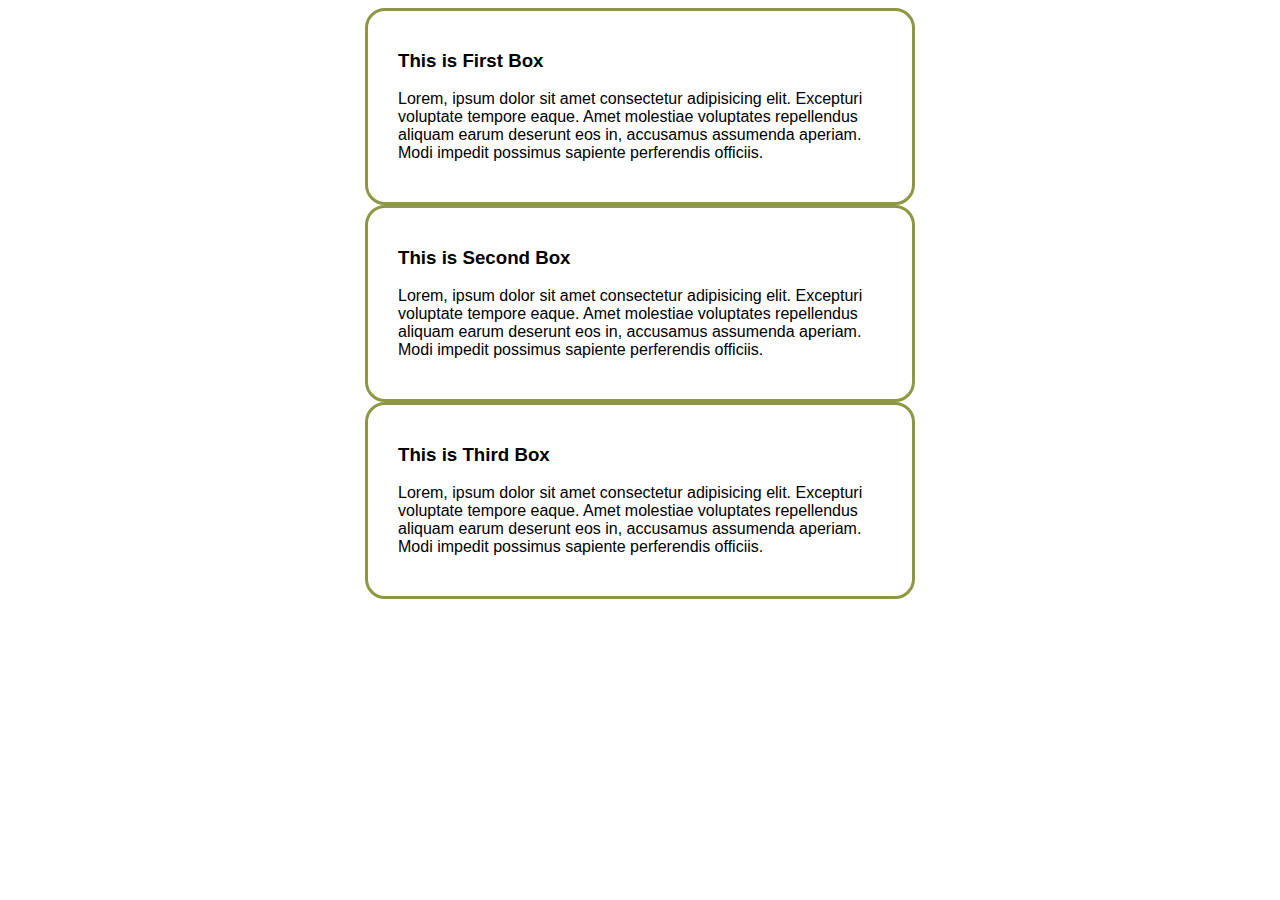
<file: boxModel.html>
<!DOCTYPE html>
<html lang="en">
<head>
    <meta charset="UTF-8">
    <meta name="viewport" content="width=device-width, initial-scale=1.0">
    <title>Box Model</title>
    <link rel="preconnect" href="https://fonts.googleapis.com">
    <Style>
        body{
            font-family: 'Ubuntu', sans-serif;
        }
    
       .container{
        padding: 20px 30px 20px 30px; /*Top Right Bottom Left */
        border: solid rgb(142 151 68);
        border-radius: 20px;
        margin:30px 40px 30px 40px; /*Top Right Bottom Left */
        width: 550px;
        height: 197px;
        box-sizing: border-box;
        margin:auto;

       }
    </Style>
</head>
<body>
    <div id="para" class="container">
        <h3>This is First Box</h3>
        <p>Lorem, ipsum dolor sit amet consectetur adipisicing elit. Excepturi voluptate tempore eaque. Amet molestiae voluptates repellendus aliquam earum deserunt eos in, accusamus assumenda aperiam. Modi impedit possimus sapiente perferendis officiis.</p>
    </div>
    <div class="container">
        <h3>This is Second Box</h3>
        <p>Lorem, ipsum dolor sit amet consectetur adipisicing elit. Excepturi voluptate tempore eaque. Amet molestiae voluptates repellendus aliquam earum deserunt eos in, accusamus assumenda aperiam. Modi impedit possimus sapiente perferendis officiis.</p>
    </div>
    <div class="container">
        <h3>This is Third Box</h3>
        <p>Lorem, ipsum dolor sit amet consectetur adipisicing elit. Excepturi voluptate tempore eaque. Amet molestiae voluptates repellendus aliquam earum deserunt eos in, accusamus assumenda aperiam. Modi impedit possimus sapiente perferendis officiis.</p>
    </div>
    
</body>
</html>
</file>
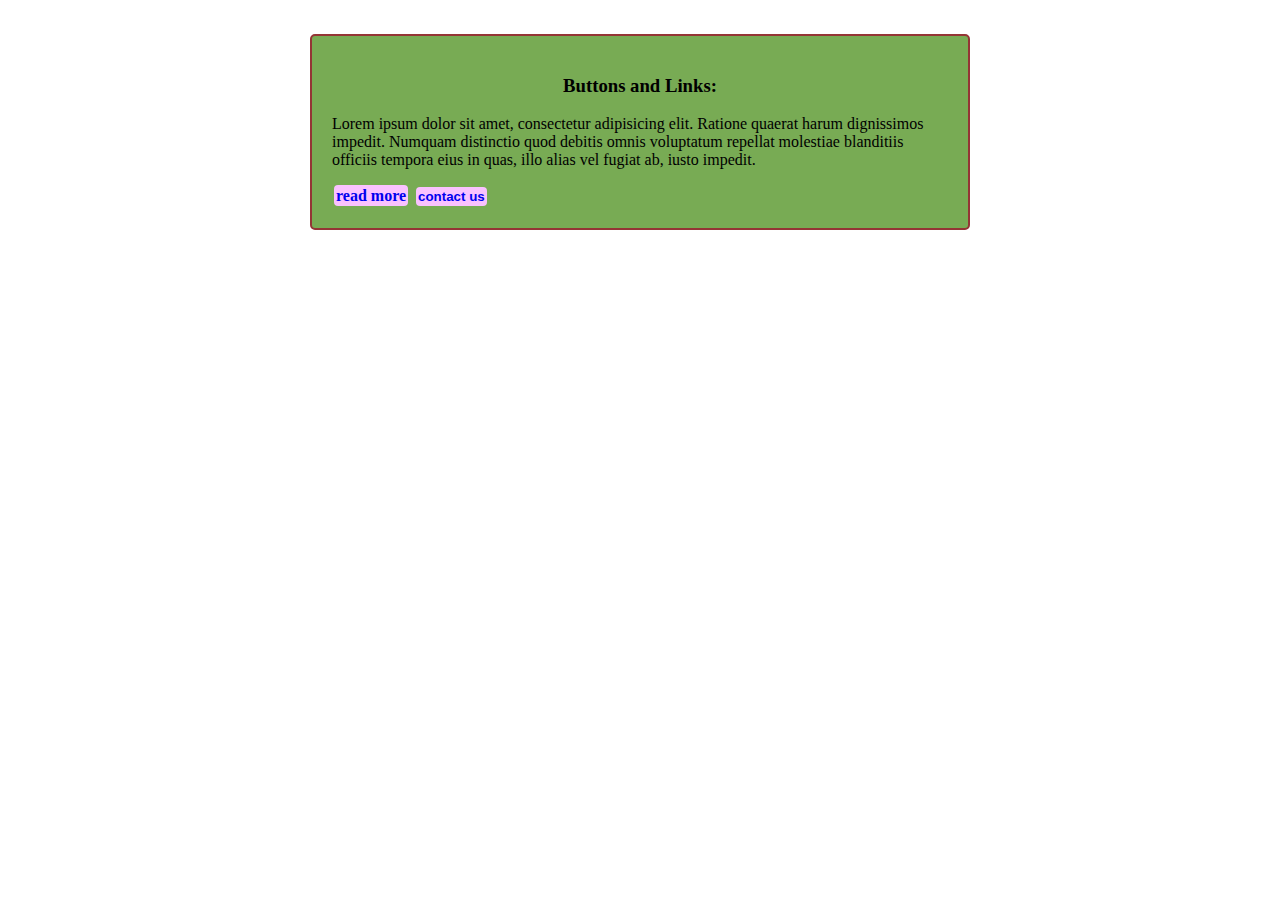
<file: button_links.html>
<!DOCTYPE html>
<html lang="en">
<head>
    <meta charset="UTF-8">
    <meta name="viewport" content="width=device-width, initial-scale=1.0">
    <title>Buttons and Links</title>
    <style>
      .cont{
        border: 2px solid rgb(148, 53, 53);
        background-color: hwb(95 33% 33%);
        border-radius: 5px;
        margin: 34px auto;
        padding:20px;
        width: 660px;
        box-sizing: border-box;
      }
      h3{
        text-align: center;
      }
      .btn{
        background-color:rgb(250 194 255);
        padding: 2px;
        margin: 2px;
        border:none ;
        cursor: pointer;
        border-radius: 4px;
        font-weight:bold;
      }  
      a{
        text-decoration: none;
      }
      a:hover{
            color: blanchedalmond;
            background-color: rgb(16, 11, 11);
      } 
      a:visited{
        background-color: rgb(214, 112, 112);
      }
      a:active{
        background-color:yellow ;
      }
      .btn:hover{
        border: 1px solid black;
        background-color: rgb(0, 208, 255);
      }
    
    </style>
</head>
<body>
    <div class="cont">
        <h3>Buttons and Links:</h3>
        <p>Lorem ipsum dolor sit amet, consectetur adipisicing elit. Ratione quaerat harum dignissimos impedit. Numquam distinctio quod debitis omnis voluptatum repellat molestiae blanditiis officiis tempora eius in quas, illo alias vel fugiat ab, iusto impedit.</p>
        <a class="btn" href="https://www.google.com">read more</a>
        <button class="btn"><a href="https://www.facebook.com">contact us</a></button>
    </div>
</body>
</html>
</file>
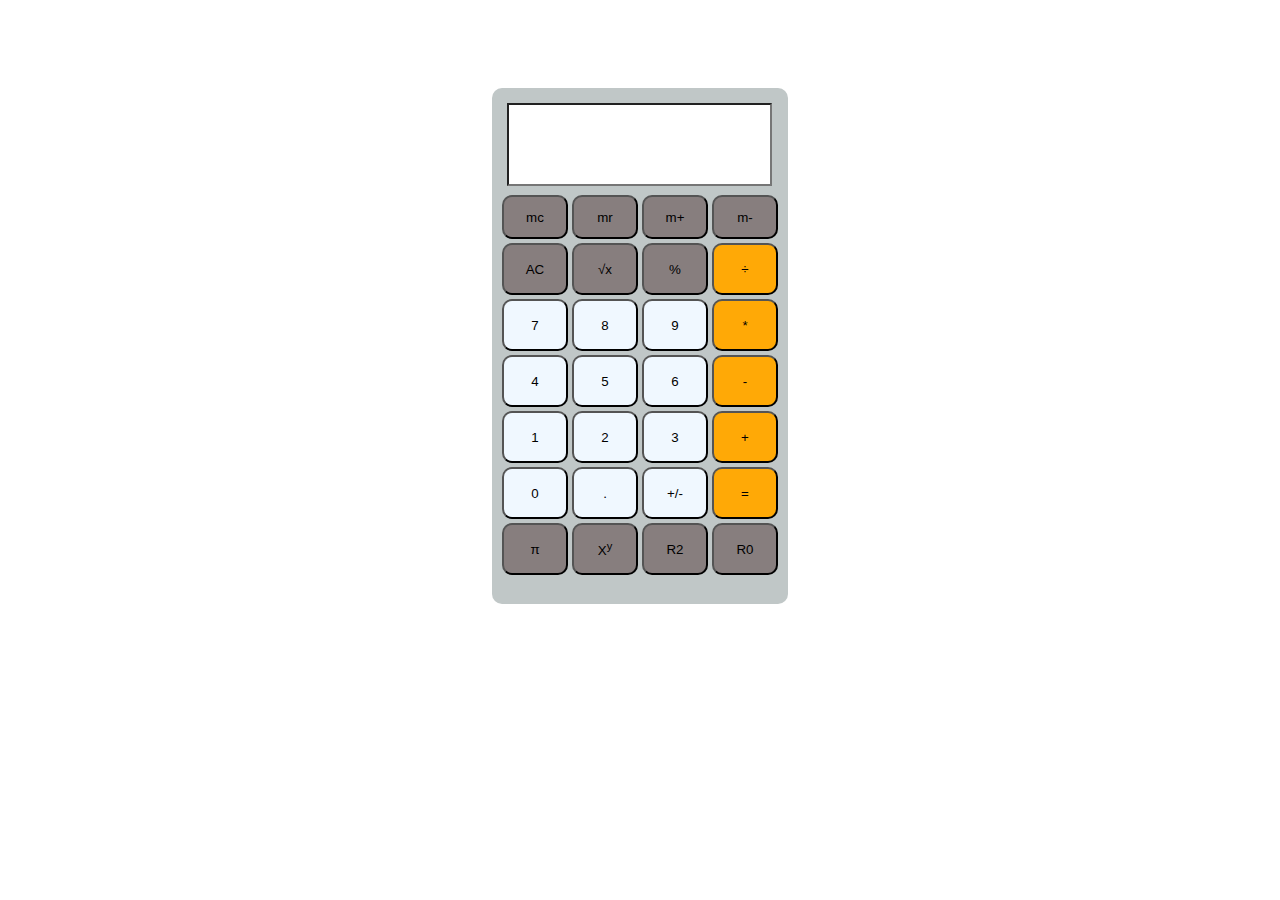
<file: calculater.html>
<!DOCTYPE html>
<html lang="en">

<head>
    <meta charset="UTF-8">
    <meta name="viewport" content="width=device-width, initial-scale=1.0">
    <title>Calculater</title>
    <style>
        .container {
            display: flex;
            justify-content: center;
            align-items: center;

        }

        .button {
            display: flex;
            justify-content: space-around;

        }

        .calc {
            background-color: rgb(192, 199, 199);
            height: 500px;
            width: 280px;
            border-radius: 10px;
            padding: 8px;
            margin: 80px;
        }

        .calc1 {
            background-color: white;
           margin: 7px;
           height: 77px;
           width: 257px;
        }

        .b1 {
            background-color: rgb(135, 126, 126);
            border-radius: 10px;
            height: 44px;
            width: 68px;
            margin: 2px;
            padding: 2px;
            text-align: center;
        }

        .b2 {
            background-color: rgb(135, 126, 126);
            border-radius: 10px;
            height: 52px;
            width: 68px;
            margin: 2px;
            padding: 15px 0px 0px 0px;
            text-align: center;
            padding: 2px;
            border-color: black;
        }
        .cl:hover{
            background-color: #f5f5f3;;
        }
        .cl{
            background-color:  #ffa906;
        }
        .cl2{
            background-color: aliceblue;
        }
        .cl2:hover{
            background-color: rgb(135, 126, 126);
        }

        sup {
            vertical-align: super;
            font-size: smaller;
        }
    </style>
</head>

<body>
    <div class="container">
        <div class="calc">
            <input type=" text" class="calc1">
            <div class="button">
                <button class="b1">mc</button>
                <button class="b1">mr</button>
                <button class="b1">m+</button>
                <button class="b1">m-</button>
            </div>
            <div class="button">
                <button class="b2">AC</button>
                <button class="b2">&radic;x</button>
                <button class="b2">%</button>
                <button class="b2 cl">÷</button>
            </div>
            <div class="button">
                <button  class="b2 cl2">7</butbutton>
                <button class="b2 cl2">8</butbutton>
                <button class="b2 cl2">9</butbutton>
                <button class="b2 cl">*</butbutton>
            </div> 
            <div class="button">
                <button class="b2 cl2">4</button>
                <button class="b2 cl2">5</button>
                <button class="b2 cl2">6</button>
                <button class="b2 cl">-</button>
            </div>
            <div class="button">
                <button class="b2 cl2">1</button>
                <button class="b2 cl2">2</button>
                <button class="b2 cl2">3</button>
                <button class="b2 cl">+</button>
            </div>
            <div class="button">
                <button class="b2 cl2">0</button>
                <button class="b2 cl2">.</button>
                <button class="b2 cl2">+/-</button>
                <button class="b2 cl">=</button>
            </div>
            <div class="button">
                <button class="b2">&pi;</button>
                <button class="b2">X<sup>y</sup></button>
                <button class="b2">R2</button>
                <button class="b2">R0</button>
            </div>


        </div>

    </div>

</body>

</html>
</file>
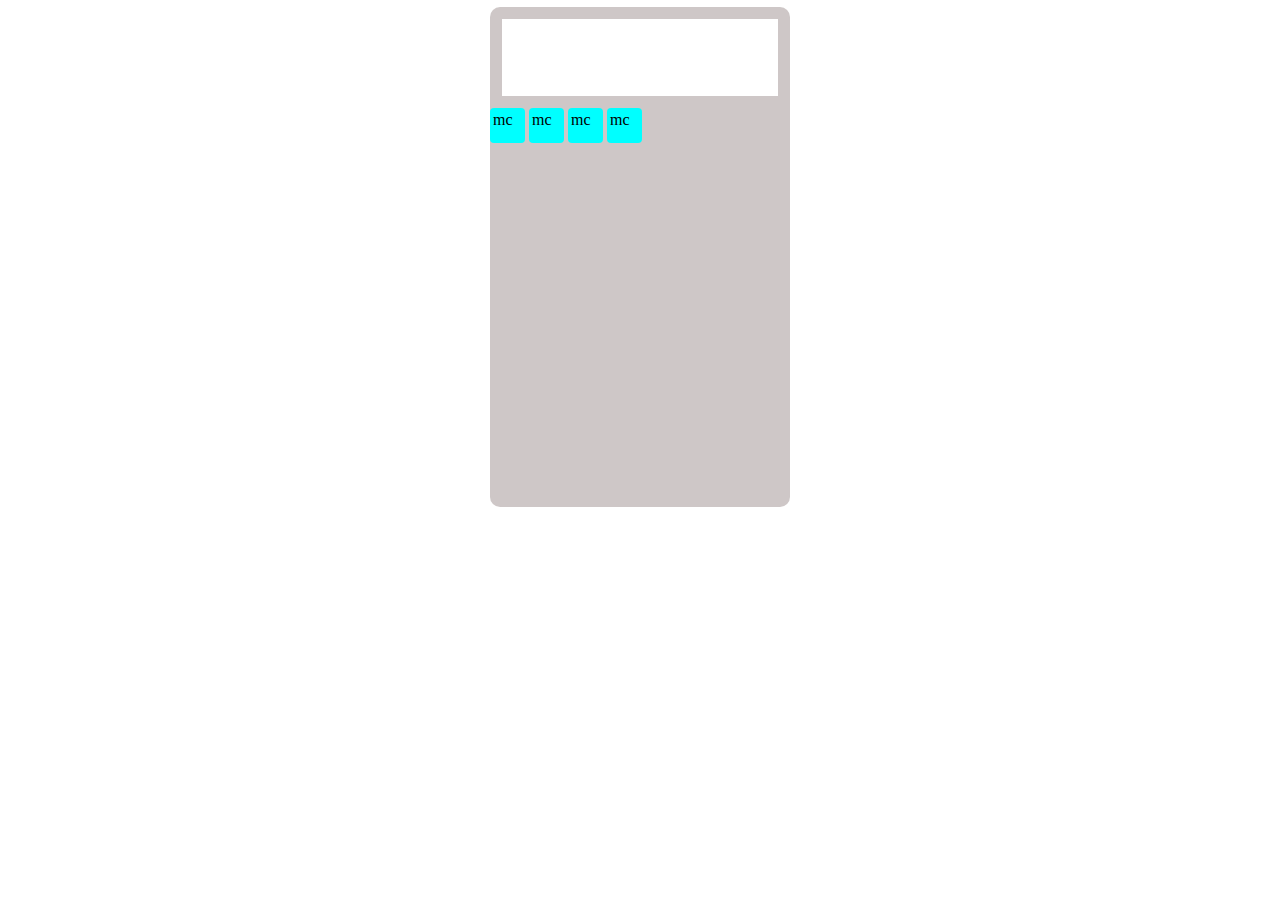
<file: calculator2.html>
<!DOCTYPE html>
<html lang="en">
<head>
    <meta charset="UTF-8">
    <meta name="viewport" content="width=device-width, initial-scale=1.0">
    <title>Calculater</title>
    <link rel="stylesheet" href="cssStyle.css">
</head>
<body>
   <div class="container">
      <div class="calc">
        <div class="calc1">
        </div>
        <div class="button">
         <table>
            <tr>
               <td >mc</td>
            </tr>
         </table>
        </div>
        <div class="button">
         <table>
            <tr>
               <td>mc</td>
            </tr>
         </table>
        </div>
        <div class="button">
         <table>
            <tr>
               <td>mc</td>
            </tr>
         </table>
        </div>
        <div class="button">
         <table>
            <tr>
               <td>mc</td>
            </tr>
         </table>
        </div>
        
      </div>
   </div> 
</body>
</html>
</file>
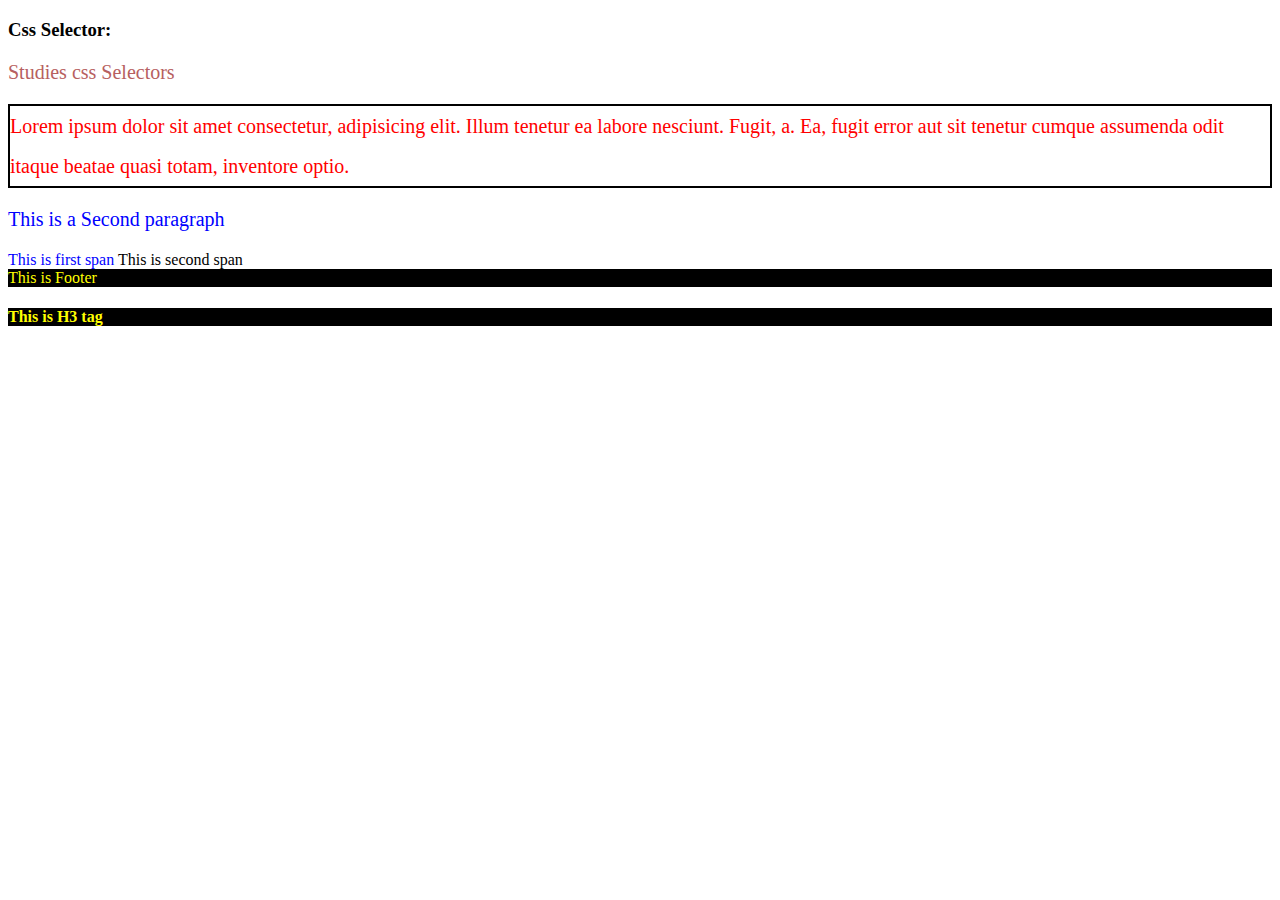
<file: cssSelector.html>
<!DOCTYPE html>
<html lang="en">

<head>
    <meta charset="UTF-8">
    <meta name="viewport" content="width=device-width, initial-scale=1.0">
    <title>CssSelector</title>
    <style>
        /* Element Selector */
        p {
            font-size: 20px;
            font-family: 'Times New Roman', Times, serif;
            color: rgb(183, 96, 96);
        }

        /* Class Selector */
        .paraclass {
            color: blue;
        }

        /* Id Selector */
        #paraid {
            line-height: 2em;
            font-family: Georgia, 'Times New Roman', Times, serif;
            color: red;
            border: 2px solid black;
        }

        /* Grouping Selector */
        footer,
        h4 {
            background-color: black;
            color: yellow;
        }
    </style>
</head>

<body>
    <h3>Css Selector:</h3>
    <p>Studies css Selectors</p>
    <p id="paraid">Lorem ipsum dolor sit amet consectetur, adipisicing elit. Illum tenetur ea labore nesciunt. Fugit, a.
        Ea, fugit
        error aut sit tenetur cumque assumenda odit itaque beatae quasi totam, inventore optio.</p>
    <p class="paraclass">This is a Second paragraph</p>
    <span class="paraclass">This is first span</span>
    <span>This is second span</span>
    <footer>This is Footer</footer>
    <h4>This is H3 tag</h4>
</body>

</html>
</file>
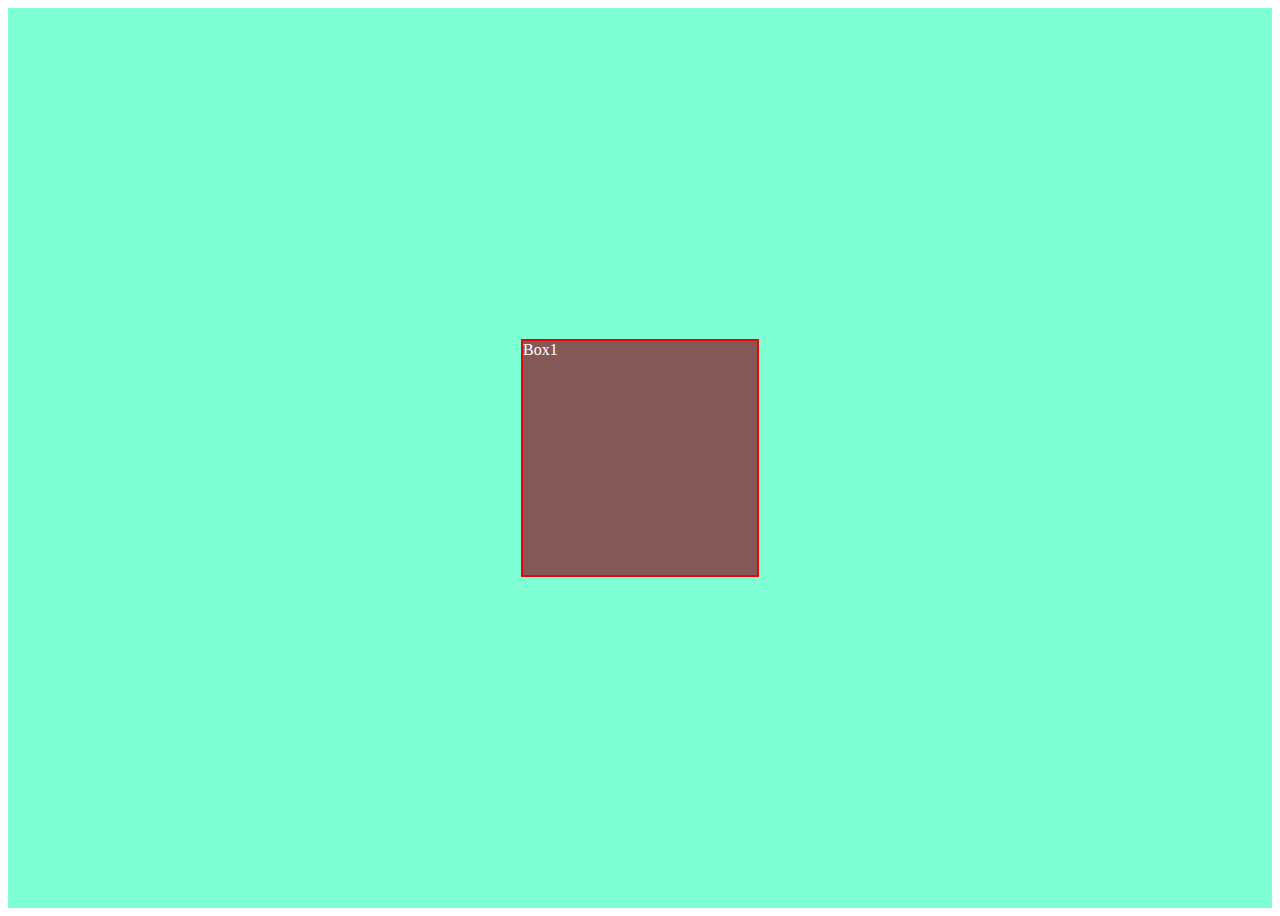
<file: flex.html>
<!DOCTYPE html>
<html lang="en">

<head>
    <meta charset="UTF-8">
    <meta name="viewport" content="width=device-width, initial-scale=1.0">
    <title>Flex/Float</title>
</head>
<style>
    .box1 {
        height: 234px;
        width: 234px;
        background-color: rgb(133, 88, 88);
        color: white;
        border: 2px solid rgb(235, 6, 6);
        /* float: left; */
        order: 4;
        /* align-self: flex-end; */
        /*flex-grow: 1; */
    }

    .box2 {
        height: 234px;
        width: 234px;
        background-color: rgb(106, 240, 85);
        color: rgb(20, 15, 15);
        border: 2px solid rgb(64, 0, 255);
        /* float: right;
        clear:left; */
        /*flex-grow: 1; */
        
    }

    .container {
        display: flex;
        background-color: aquamarine;
        height: 100vh;
        /* flex-direction: column; */
        flex-direction: row;
        /* flex-direction: column-reverse;
           flex-direction: row-reverse; */
           flex-wrap: wrap; 
        /* flex-wrap: wrap-reverse; */
        justify-content:flex-start;
        justify-content: center;
        /*justify-content: flex-start;
        justify-content:space-between; */
        /* align-items: center; */
        align-content: center;


    }
</style>

<body>
    <div class="container">
        <div class="box1">Box1</div>
        <!-- <div class="box2">Box2</div>
        <div class="box2">Box3</div>
        <div class="box2">Box4</div> -->
    </div>

</body>

</html>
</file>
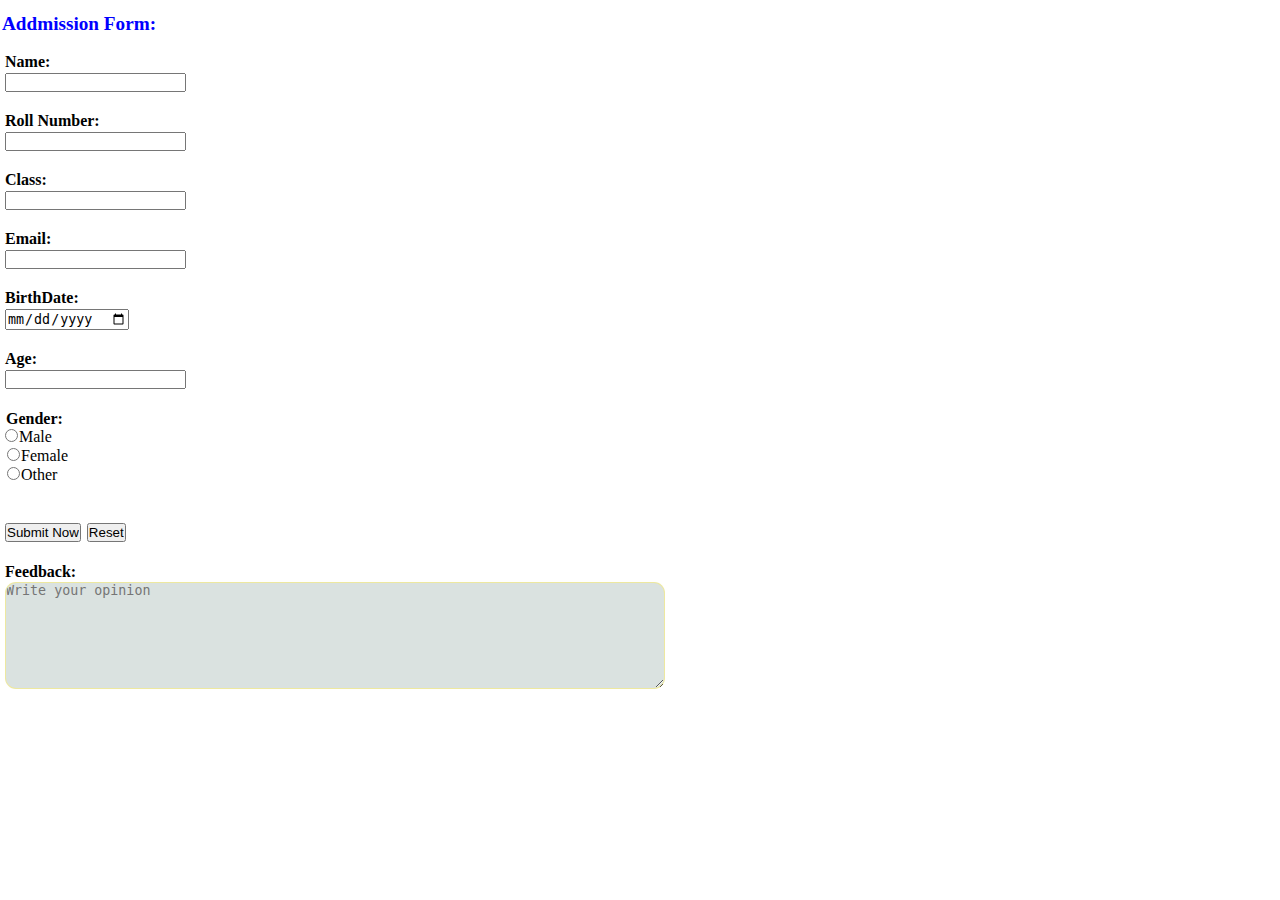
<file: form.html>
<!DOCTYPE html>
<html lang="en">

<head>
    <meta charset="UTF-8">
    <meta name="viewport" content="width=device-width, initial-scale=1.0">
    <title>Form</title>
    <style>
        *{
            margin: 1px;
            padding: 0;
        }
        .sub:hover{
            color: rgb(245, 1, 131);
        }
        .feed{
            background-color: rgb(218, 226, 224);
            border-radius: 11px;
            border-color: rgba(241, 233, 145, 0.806);
        }
       
        .fd{
                color:rgb(83, 19, 113);
        }
        .fw{
            font-weight: 600;
        }
        
        .add{
            color: blue;
            font-size: larger;
            font-weight: 900;
            height: 220;
            border-color: aqua;
            margin: 9px 0px 9px;
            padding: 3px 0px 9px ;
        }
    </style>
</head>

<body>
    <div class="add">
        Addmission Form:
    </div>
    <form action="">
        <label for="name"><span class="fw">Name:</span></label>
        <div>
            <input type="text" name="My name" id="name">
        </div>
        <br>
        <label for="roll"><span class="fw">Roll Number:</span></label>
        <div>
            <input type="number" name="My roll Number" id="roll">
        </div>
        <br>
        <label for="class"><span class="fw">Class:</span></label>
        <div>
            <input type="text" name="My Class" id="class">
        </div>
        <br>
        <label for="email"><span class="fw">Email:</span></label>
        <div>
            <input type="email" name="My Email" id="email">
        </div>
        <br>
        <label for="birhday"><span class="fw">BirthDate:</span></label>
        <div>
        <input type="date" name="My Birthday" id="birhday">
        </div>
        <br>
        <label for="age"><span class="fw">Age:</span></label>
        <div>
            <input type="number" name="my age" id="age">
        </div>
        <br>
        
        <div>
            <label for="gender1"> <span class="fw">Gender:</span></label><br>
           <input type="radio" name="mygender" id="gender1"/>Male
           
        </div>
        <div>
            <label for="gender2"></label>
          <input type="radio" name="mygender" id="gender2"/>Female
        </div>
         <div>
            <label for="gender3"></label> 
          <input type="radio" name="mygender" id="gender3"/>Other
        </div>
          
        <br>
        <!-- <label for="gee">Gender</label>
        <div>
            <select name="Gender" id="gee">
                <option value="M">Male</option>
                <option value="F">Female</option>
                <option value="Other">Other</option>
            </select>
        </div> -->
        <br>
        <div>
            <input type="submit" value="Submit Now" class="sub">
            <input type="reset" value="Reset" class="sub">
        </div>
        <br>
        <div >
            <span class="fw">Feedback:</span>
            <br><textarea name="feedback" cols="80" rows="7" placeholder="Write your opinion"class="feed" ></textarea >
        </div>

    </form>
</body>

</html>
</file>
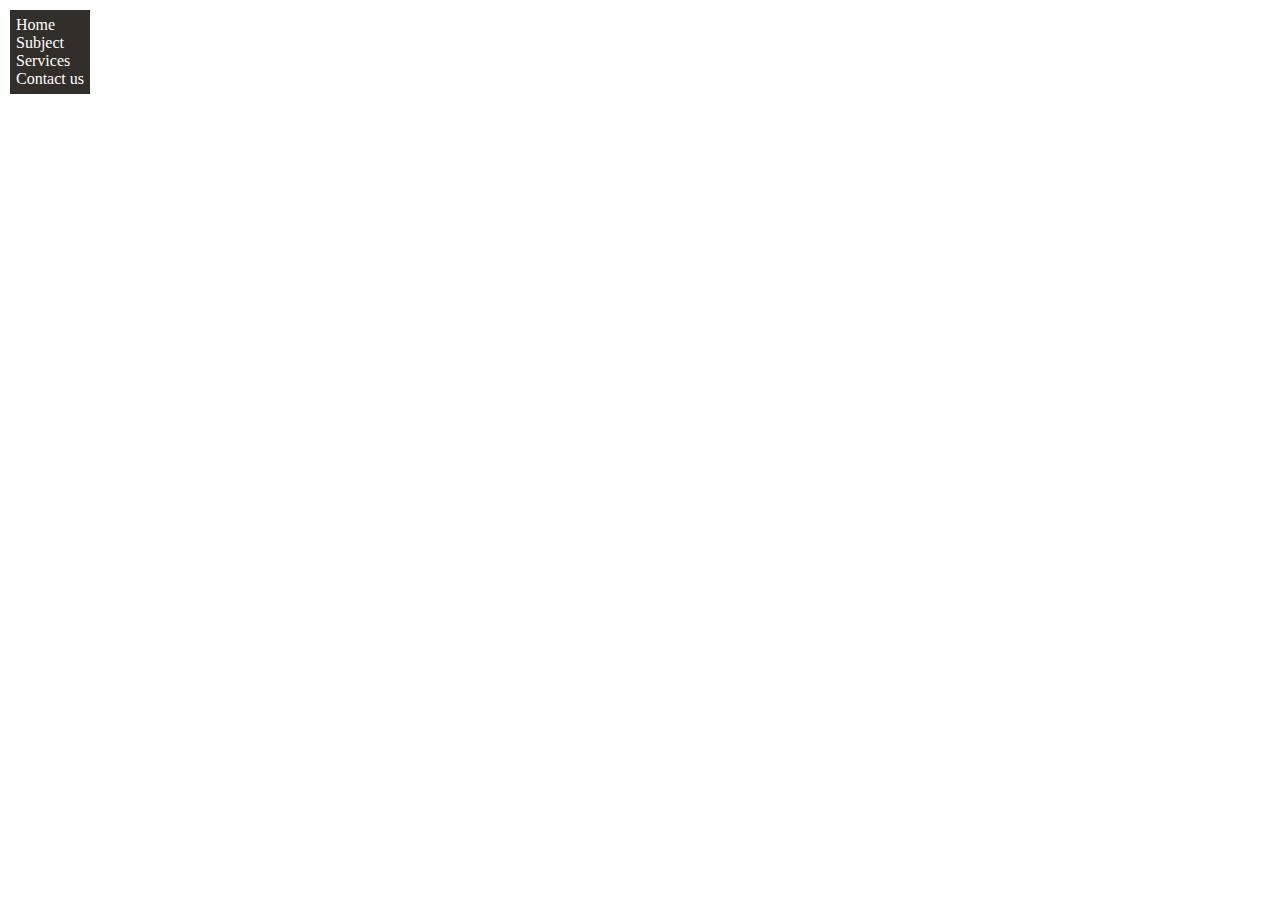
<file: navigation.html>
<!DOCTYPE html>
<html lang="en">
<head>
    <meta charset="UTF-8">
    <meta name="viewport" content="width=device-width, initial-scale=1.0">
    <title>Navigation</title>
    <style>
          .nav{
            background-color: rgb(50, 47, 43);
            color: white;
            margin: 2px;
            padding: 2px;
            float: left;
        
          }
    </style>
</head>
<body>
    <div class="nav">
        <nav>
            <a href="#">
                <ul class="nav">
                    <li>Home</li>
                    <li>Subject</li>
                    <li>Services</li>
                    <li>Contact us</li>
                </ul>
            </a>
        </nav>
    </div>
</body>
</html>
</file>
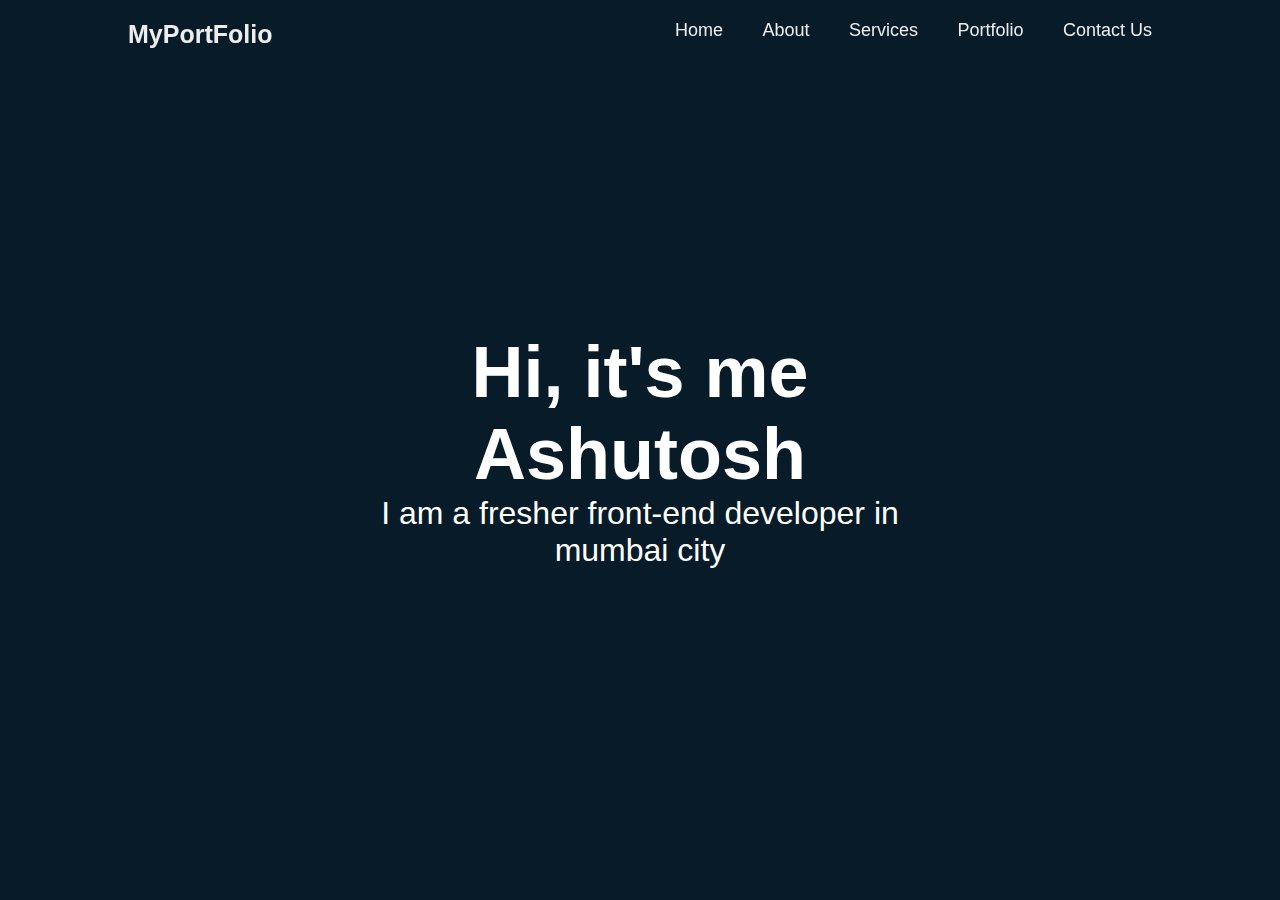
<file: Project1.html>
<!DOCTYPE html>
<html lang="en">
<head>
  <meta charset="UTF-8">
  <meta name="viewport" content="width=device-width, initial-scale=1.0">
  <title>MyPortFolio</title>
  <link rel="stylesheet" href="style.css">
</head>
<body>
  <header class="header">
    <a href="#" class="logo">MyPortFolio</a>
    <nav class="navbar">
      <a href="#">Home</a>
      <a href="#">About</a>
      <a href="#">Services</a>
      <a href="#">Portfolio</a>
      <a href="#">Contact Us</a>
    </nav>
   </header>
   <section class="bgimage" id="home">
    <div class="container-fluid">
        <div class="row">
        <div class="col-lg-12 col-md-12 col-sm-12 col-xs-12 hero-text">
            <h2 class="hero_title">Hi, it's me Ashutosh</h2>
            <p class="hero_desc">I am a fresher front-end developer in mumbai city</p>
        </div>
        </div>
    </div>
</section>
</body>
</html>
</file>
<file: cssStyle.css>
body{
    margin: 0px;
    padding: 0px;
}
.container{
    display: flex;
    background-color: rgb(255, 255, 255);
    justify-content: center;
    align-items: center;
}
.calc{
   
    height: 500px;
    width: 300px;
    background-color: rgba(173, 162, 162, 0.6);
    margin: 7px;
    border-radius: 10px;
    justify-content: center;
    
}
.calc1{
    background-color:white;
            margin: 12px;
            height: 77px;
            clear: both;
   
}
.button {
  
   display:inline-block;
   background-color: aqua;
   border-radius: 4px;
   height: 35px;
   width: 35px;

     
}
.button1{
    justify-content:space-around;
   

}
</file>
<file: style.css>
*{
    margin: 0;
    padding: 0;
    box-sizing: border-box;
    font-family: Arial, Helvetica, sans-serif;
}
body{
    background-color:#081b29;
}
.header{
    position: fixed;
    top: 0;
    left: 0;
    width: 100%;
    padding: 20px 10%;
    background-color:transparent;
    display: flex;
    justify-content: space-between;
    z-index: 100;
}
.logo{
    font-size: 25px;
    color: #ededed;
    text-decoration: none;
    font-weight: 600;
}
.navbar a{
    font-size: 18px;
    color: #ededed;
    text-decoration: none;
    font-weight: 500;
    margin-left: 35px;
    transition: 1ms;
}
 .navbar a:hover{
    color: #00abf0;

}
.para{
    background-color: aqua;
    
}
.bgimage {
    height:100vh;
    /* background: url('PicsArt_01-09-05.43.38.jpg'); */
    background-size:cover;
    position:relative;
}
/* text css above hero image*/
.hero_title {
    font-size: 4.5rem;
}
.hero_desc {
    font-size: 2rem;
}
.hero-text {
    text-align: center;
    position: absolute;
    top: 50%;
    left: 50%;
    transform: translate(-50%, -50%);
    color: white;
}
</file>
